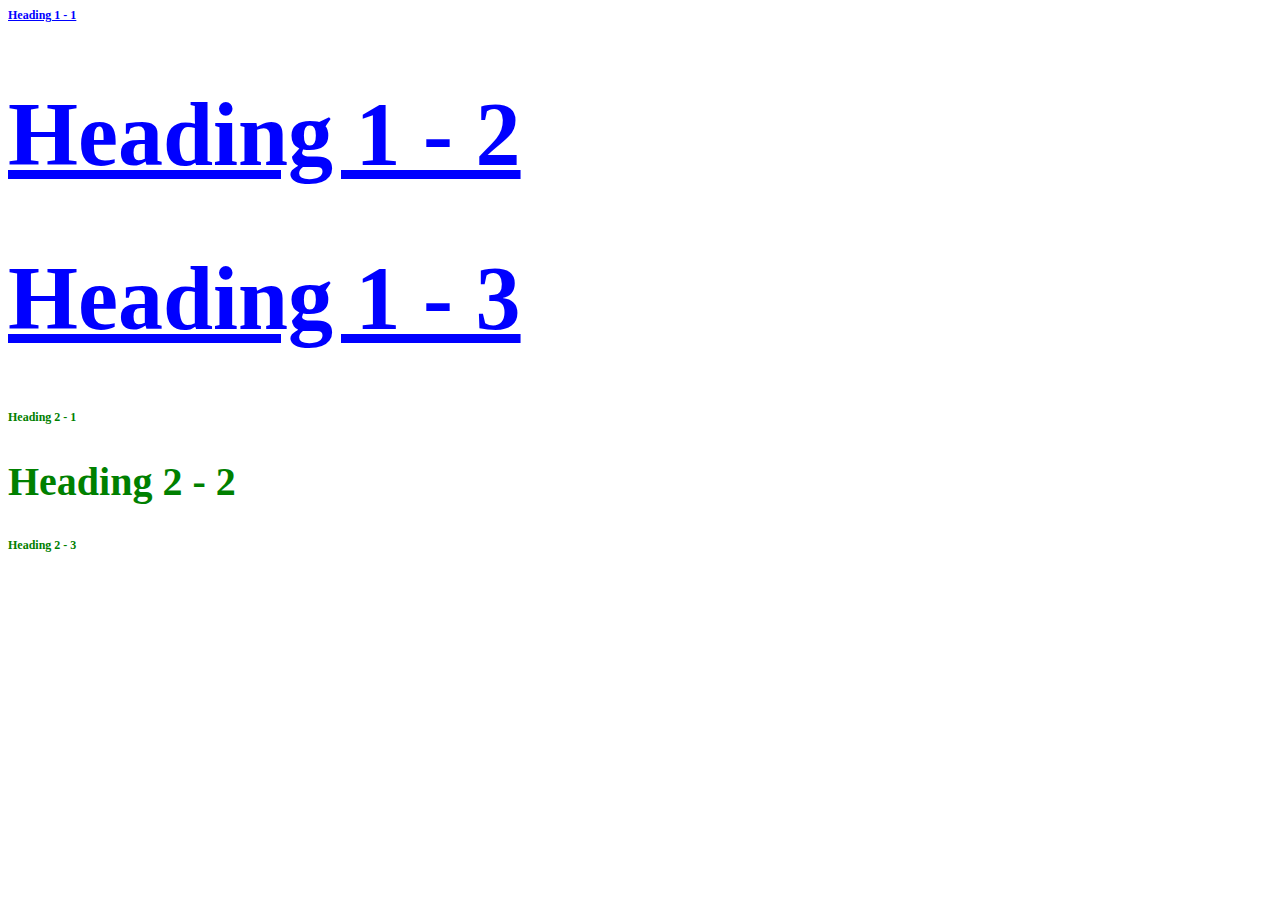
<file: stylish.html>
<!DOCTYPE html>
<html>
<head>
	<title>Stylish</title>
	<style type="text/css">
		h1{
			color: blue;
			font-size: 90px;
			text-decoration: underline;
		}
		h2{
			font-size: 40px;
			color: green;


		}

		.small{
			font-size: 12px;
		}

	</style>
</head>
<body>
<h1 class="small">Heading 1 - 1</h1>
<h1>Heading 1 - 2</h1>
<h1>Heading 1 - 3</h1>
<h2 class="small">Heading 2 - 1</h2>
<h2>Heading 2 - 2</h2>
<h2 class="small">Heading 2 - 3</h2>
</body>
</html>
</file>
